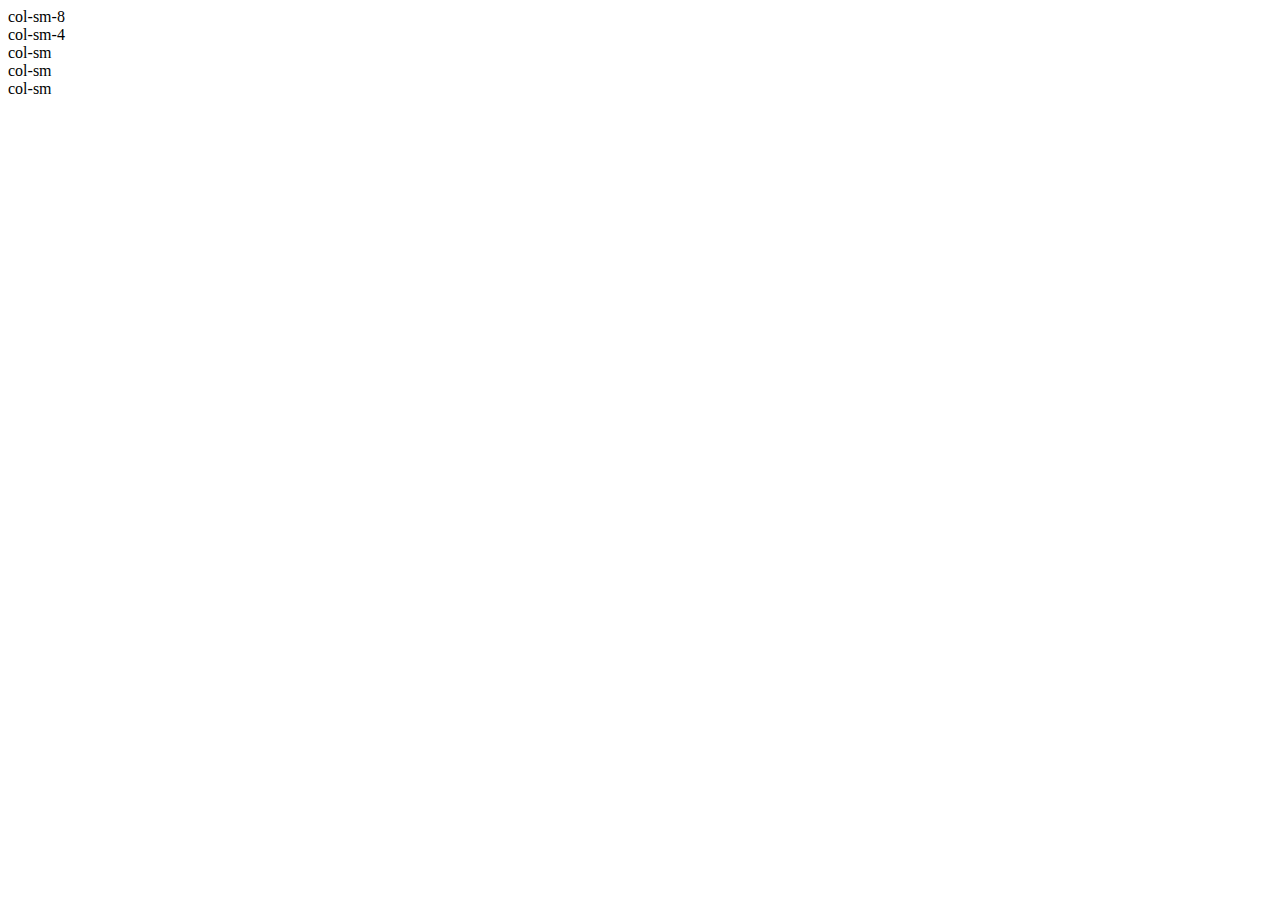
<file: Bootsrap Tutorial/index.html>
<!DOCTYPE html>
<html lang="en">
  <head>
    <meta charset="UTF-8" />
    <meta name="viewport" content="width=device-width, initial-scale=1.0" />
    <link
      href="https://cdn.jsdelivr.net/npm/bootstrap@5.3.8/dist/css/bootstrap.min.css"
      rel="stylesheet"
      integrity="sha384-sRIl4kxILFvY47J16cr9ZwB07vP4J8+LH7qKQnuqkuIAvNWLzeN8tE5YBujZqJLB"
      crossorigin="anonymous"
    />
    <title>Bootstrap Crash Lesson</title>
  </head>

  <body>
    <div class="container text-center">
      <div class="row">
        <div class="col-sm-8 bg-black">col-sm-8</div>
        <div class="col-sm-4 bg-danger">col-sm-4</div>
      </div>
      <div class="row">
        <div class="col-sm bg-primary">col-sm</div>
        <div class="col-sm bg-info">col-sm</div>
        <div class="col-sm bg-warning">col-sm</div>
      </div>
    </div>

    <script
      src="https://cdn.jsdelivr.net/npm/bootstrap@5.3.8/dist/js/bootstrap.bundle.min.js"
      integrity="sha384-FKyoEForCGlyvwx9Hj09JcYn3nv7wiPVlz7YYwJrWVcXK/BmnVDxM+D2scQbITxI"
      crossorigin="anonymous"
    ></script>
  </body>
</html>
</file>
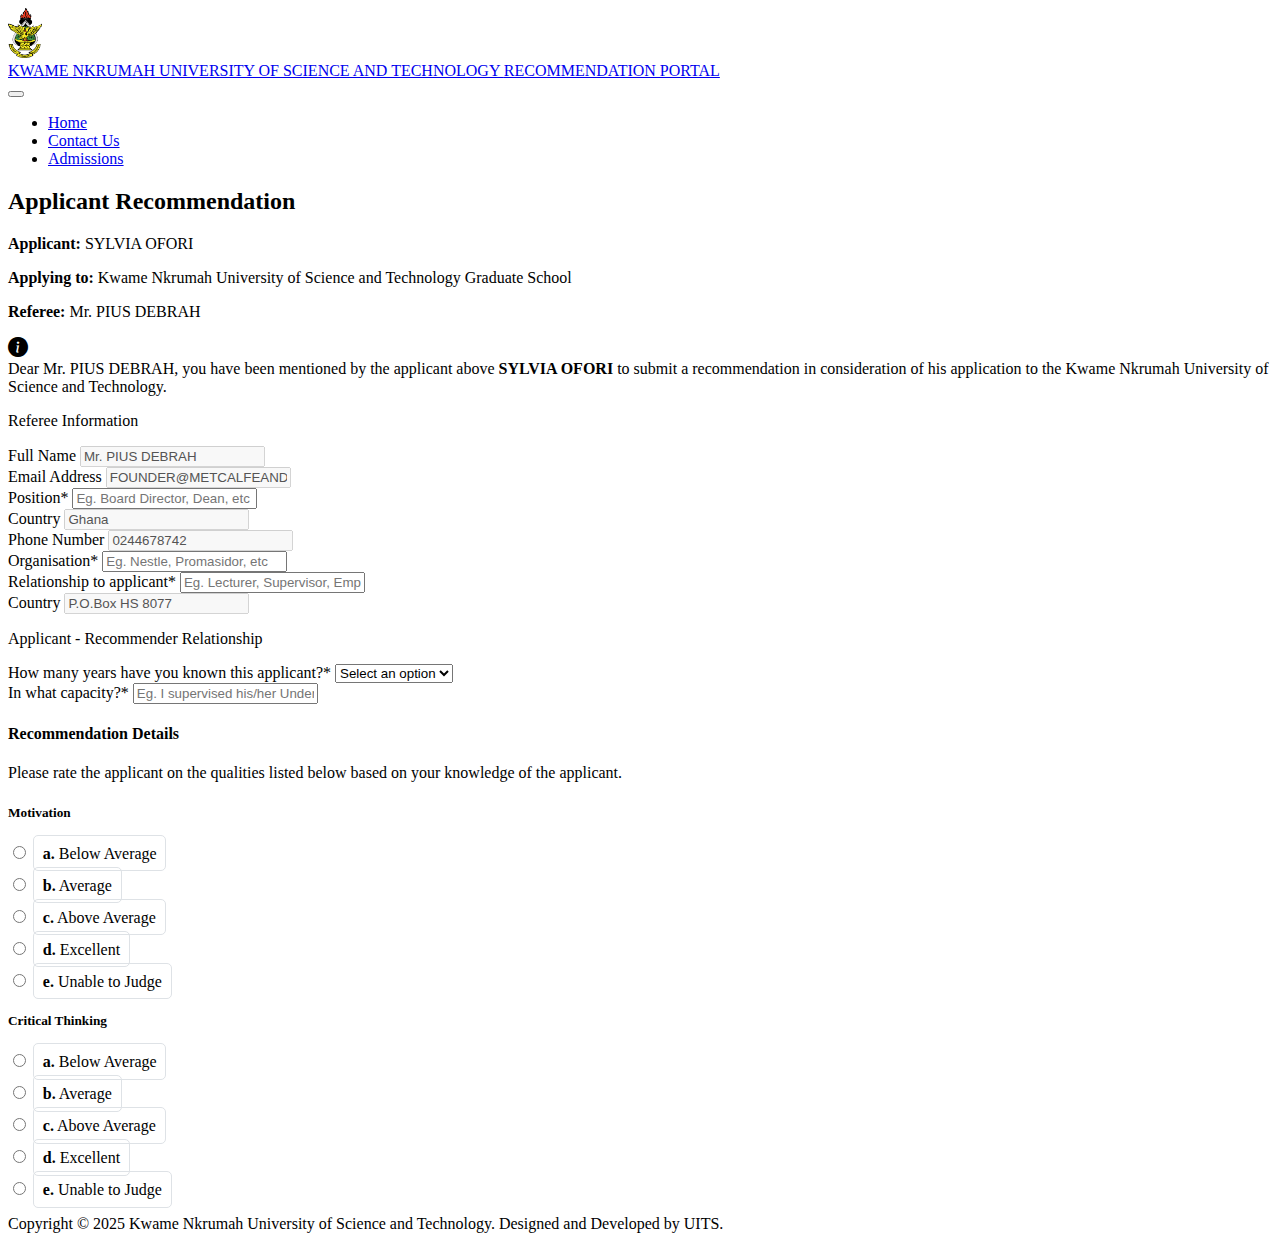
<file: Bootsrap Tutorial/Recommendation Portal/index.html>
<!DOCTYPE html>
<html lang="en">
  <head>
    <meta charset="utf-8" />
    <meta name="viewport" content="width=device-width, initial-scale=1" />
    <title>Recommendation Portal</title>
    <link
      href="https://cdn.jsdelivr.net/npm/bootstrap@5.3.8/dist/css/bootstrap.min.css"
      rel="stylesheet"
      integrity="sha384-sRIl4kxILFvY47J16cr9ZwB07vP4J8+LH7qKQnuqkuIAvNWLzeN8tE5YBujZqJLB"
      crossorigin="anonymous"
    />
    <link
      rel="stylesheet"
      href="https://cdn.jsdelivr.net/npm/bootstrap-icons@1.13.1/font/bootstrap-icons.min.css"
    />
    <link rel="stylesheet" href="style.css" />
  </head>

  <body class="bg-light d-flex flex-column min-vh-100">
    <nav class="navbar navbar-expand-lg bg-white shadow-sm">
      <div class="container">
        <a class="navbar-brand d-flex align-items-center" href="#">
          <img
            src="./assets/KNUST_Logo.png"
            alt="KNUST Logo"
            height="50"
            class="me-2"
          />
          <div class="text-success">
            <span class="d-block" style="font-size: 1rem; line-height: 1.1">
              KWAME NKRUMAH UNIVERSITY OF SCIENCE AND TECHNOLOGY
            </span>
            <span class="d-block fw-bold fs-5"> RECOMMENDATION PORTAL </span>
          </div>
        </a>
        <button
          class="navbar-toggler"
          type="button"
          data-bs-toggle="collapse"
          data-bs-target="#navbarNav"
          aria-controls="navbarNav"
          aria-expanded="false"
          aria-label="Toggle navigation"
        >
          <span class="navbar-toggler-icon"></span>
        </button>

        <div class="collapse navbar-collapse" id="navbarNav">
          <ul class="navbar-nav ms-auto">
            <li class="nav-item">
              <a class="nav-link" href="#">Home</a>
            </li>
            <li class="nav-item">
              <a class="nav-link" href="#">Contact Us</a>
            </li>
            <li class="nav-item">
              <a class="nav-link" href="#">Admissions</a>
            </li>
          </ul>
        </div>
      </div>
    </nav>

    <main class="flex-grow-1">
      <div class="container mt-5">
        <div class="bg-white shadow-sm rounded">
          <div class="bg-success text-white text-center p-2 rounded">
            <h2>Applicant Recommendation</h2>
          </div>
          <div class="py-4 px-3 text-success">
            <p class="mb-1"><strong>Applicant:</strong> SYLVIA OFORI</p>
            <p class="mb-1">
              <strong>Applying to:</strong> Kwame Nkrumah University of Science
              and Technology Graduate School
            </p>
            <p><strong>Referee:</strong> Mr. PIUS DEBRAH</p>
            <div class="alert alert-info" role="alert">
              <div class="d-flex align-items-center">
                <i
                  class="bi bi-info-circle-fill me-3"
                  style="font-size: 1.25rem"
                ></i>

                <div>
                  Dear Mr. PIUS DEBRAH, you have been mentioned by the applicant
                  above
                  <strong>SYLVIA OFORI</strong> to submit a recommendation in
                  consideration of his application to the Kwame Nkrumah
                  University of Science and Technology.
                </div>
              </div>
            </div>
          </div>
        </div>

        <!-- Applicant -- Recommender Relationship  -->
        <div class="bg-white shadow-sm rounded py-4 px-3 mt-3">
          <p class="text-success fs-4">Referee Information</p>

          <div class="row">
            <div class="col-md-6">
              <div class="mb-3">
                <label for="name" class="form-label">Full Name</label>
                <input
                  type="text"
                  class="form-control"
                  value="Mr. PIUS DEBRAH"
                  id="name"
                  disabled
                  readonly
                />
              </div>
              <div class="mb-3">
                <label for="email" class="form-label">Email Address</label>
                <input
                  type="text"
                  class="form-control"
                  value="FOUNDER@METCALFEANDPARTNERS.COM"
                  id="email"
                  disabled
                  readonly
                />
              </div>
              <div class="mb-3">
                <label for="position" class="form-label">Position*</label>
                <input
                  type="text"
                  class="form-control"
                  placeholder="Eg. Board Director, Dean, etc"
                  id="position"
                  required
                />
              </div>
              <div class="mb-3">
                <label for="country" class="form-label">Country</label>
                <input
                  type="text"
                  class="form-control"
                  value="Ghana"
                  id="country"
                  disabled
                  readonly
                />
              </div>
            </div>

            <div class="col-md-6">
              <div class="mb-3">
                <label for="number" class="form-label">Phone Number</label>
                <input
                  type="text"
                  class="form-control"
                  value="0244678742"
                  id="number"
                  disabled
                  readonly
                />
              </div>
              <div class="mb-3">
                <label for="organisation" class="form-label"
                  >Organisation*</label
                >
                <input
                  type="text"
                  class="form-control"
                  placeholder="Eg. Nestle, Promasidor, etc"
                  id="organisation"
                  required
                />
              </div>
              <div class="mb-3">
                <label for="relationship" class="form-label"
                  >Relationship to applicant*</label
                >
                <input
                  type="text"
                  class="form-control"
                  placeholder="Eg. Lecturer, Supervisor, Employer etc"
                  id="relationship"
                  required
                />
              </div>
              <div class="mb-3">
                <label for="address" class="form-label">Country</label>
                <input
                  type="text"
                  class="form-control"
                  value="P.O.Box HS 8077"
                  id="address"
                  disabled
                  readonly
                />
              </div>
            </div>
          </div>
        </div>

        <!-- Referee Information / Form  -->
        <div class="bg-white shadow-sm rounded py-4 px-3 mt-3">
          <p class="text-success fs-4">Applicant - Recommender Relationship</p>

          <div class="row">
            <div class="col-md-6">
              <div class="mb-3">
                <label for="years" class="form-label"
                  >How many years have you known this applicant?*</label
                >
                <select class="form-select" id="years" required>
                  <option selected>Select an option</option>
                  <option value="1">One</option>
                  <option value="2">Two</option>
                  <option value="3">Three</option>
                  <option value="4">Four</option>
                  <option value="5">Five</option>
                </select>
              </div>
            </div>

            <div class="col-md-6">
              <div class="mb-3">
                <label for="capacity" class="form-label"
                  >In what capacity?*</label
                >
                <input
                  type="text"
                  class="form-control"
                  placeholder="Eg. I supervised his/her Undergraduate Project"
                  id="capacity"
                  required
                />
              </div>
            </div>
          </div>
        </div>

        <!-- Recommendation Details  -->
        <div class="bg-white shadow-sm rounded py-4 px-3 mt-3">
          <h4 class="mt-4 mb-3">Recommendation Details</h4>
          <p class="text-muted">
            Please rate the applicant on the qualities listed below based on
            your knowledge of the applicant.
          </p>

          <div class="row">
            <div class="col-md-6 mb-3">
              <h5 class="h6">Motivation</h5>

              <div class="custom-radio-list">
                <div class="form-check custom-radio-item">
                  <input
                    type="radio"
                    class="visually-hidden"
                    name="motivationRating"
                    id="mot-a"
                  />
                  <label class="form-check-label" for="mot-a">
                    <strong>a.</strong> Below Average
                  </label>
                </div>

                <div class="form-check custom-radio-item">
                  <input
                    type="radio"
                    class="visually-hidden"
                    name="motivationRating"
                    id="mot-b"
                  />
                  <label class="form-check-label" for="mot-b">
                    <strong>b.</strong> Average
                  </label>
                </div>

                <div class="form-check custom-radio-item">
                  <input
                    type="radio"
                    class="visually-hidden"
                    name="motivationRating"
                    id="mot-c"
                  />
                  <label class="form-check-label" for="mot-c">
                    <strong>c.</strong> Above Average
                  </label>
                </div>

                <div class="form-check custom-radio-item">
                  <input
                    type="radio"
                    class="visually-hidden"
                    name="motivationRating"
                    id="mot-d"
                  />
                  <label class="form-check-label" for="mot-d">
                    <strong>d.</strong> Excellent
                  </label>
                </div>

                <div class="form-check custom-radio-item">
                  <input
                    type="radio"
                    class="visually-hidden"
                    name="motivationRating"
                    id="mot-e"
                  />
                  <label class="form-check-label" for="mot-e">
                    <strong>e.</strong> Unable to Judge
                  </label>
                </div>
              </div>
            </div>

            <div class="col-md-6 mb-3">
              <h5 class="h6">Critical Thinking</h5>

              <div class="custom-radio-list">
                <div class="form-check custom-radio-item">
                  <input
                    type="radio"
                    class="visually-hidden"
                    name="motivationRatingb"
                    id="crit-a"
                  />
                  <label class="form-check-label" for="crit-a">
                    <strong>a.</strong> Below Average
                  </label>
                </div>

                <div class="form-check custom-radio-item">
                  <input
                    type="radio"
                    class="visually-hidden"
                    name="motivationRatingb"
                    id="crit-b"
                  />
                  <label class="form-check-label" for="crit-b">
                    <strong>b.</strong> Average
                  </label>
                </div>

                <div class="form-check custom-radio-item">
                  <input
                    type="radio"
                    class="visually-hidden"
                    name="motivationRatingb"
                    id="crit-c"
                  />
                  <label class="form-check-label" for="crit-c">
                    <strong>c.</strong> Above Average
                  </label>
                </div>

                <div class="form-check custom-radio-item">
                  <input
                    type="radio"
                    class="visually-hidden"
                    name="motivationRatingb"
                    id="crit-d"
                  />
                  <label class="form-check-label" for="crit-d">
                    <strong>d.</strong> Excellent
                  </label>
                </div>

                <div class="form-check custom-radio-item">
                  <input
                    type="radio"
                    class="visually-hidden"
                    name="motivationRatingb"
                    id="crit-e"
                  />
                  <label class="form-check-label" for="crit-e">
                    <strong>e.</strong> Unable to Judge
                  </label>
                </div>
              </div>
            </div>
          </div>
        </div>
      </div>
    </main>

    <footer class="text-center text-muted py-3 mt-4 border-top">
      <p class="mb-0">
        Copyright &copy; 2025 Kwame Nkrumah University of Science and
        Technology. Designed and Developed by UITS.
      </p>
    </footer>

    <script
      src="https://cdn.jsdelivr.net/npm/bootstrap@5.3.8/dist/js/bootstrap.bundle.min.js"
      integrity="sha384-FKyoEForCGlyvwx9Hj09JcYn3nv7wiPVlz7YYwJrWVcXK/BmnVDxM+D2scQbITxI"
      crossorigin="anonymous"
    ></script>
  </body>
</html>
</file>
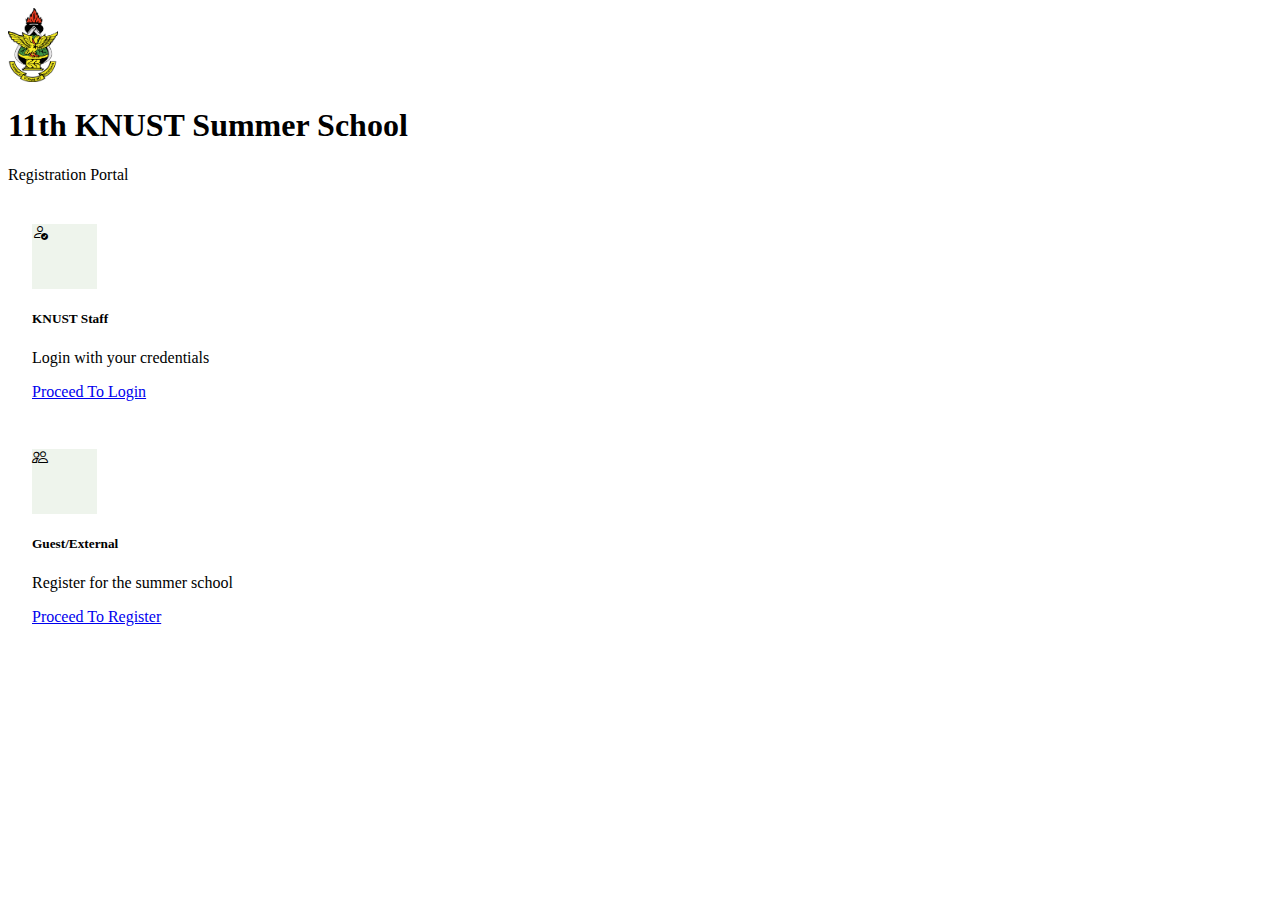
<file: Bootsrap Tutorial/SummerSchool/index.html>
<!DOCTYPE html>
<html lang="en">
  <head>
    <meta charset="utf-8" />
    <meta name="viewport" content="width=device-width, initial-scale=1" />
    <title>Summer School Demo</title>
    <link
      href="https://cdn.jsdelivr.net/npm/bootstrap@5.3.8/dist/css/bootstrap.min.css"
      rel="stylesheet"
      integrity="sha384-sRIl4kxILFvY47J16cr9ZwB07vP4J8+LH7qKQnuqkuIAvNWLzeN8tE5YBujZqJLB"
      crossorigin="anonymous"
    />
    <link
      rel="stylesheet"
      href="https://cdn.jsdelivr.net/npm/bootstrap-icons@1.13.1/font/bootstrap-icons.min.css"
    />
    <link rel="stylesheet" href="style.css">
  </head>
  <body>
    <div
      class="container d-flex align-items-center justify-content-center"
      style="min-height: 100vh"
    >
      <div class="container  d-flex align-items-center justify-content-center ">
        <div class="row g-4 align-items-center" style="max-width: 1000px"">
          <!-- Header Section  -->
          <div
            class="col-12 text-center d-flex flex-column gap-2 justify-content-center align-items-center justify-content-center"
          >
            <img
              src="./assets/KNUST_Logo.png"
              alt="KNUST LOGO"
              style="width: 50px"
            />
            <h1 class="fw-bold text-success">11th KNUST Summer School</h1>
            <p class="text-muted fs-4">Registration Portal</p>
          </div>

          <!-- staff  -->
          <div class="col-md-6">
            <div class="card border-success border-opacity-10 mb-3">
              <div class="card-body d-flex flex-column align-items-center justify-content-center gap-1">
                <div class="position-relative rounded-circle" style="width: 65px; height: 65px; background-color: #5790411a;">
                  <i class="bi bi-person-check fs-1 position-absolute top-50 start-50 translate-middle text-success"></i>
                </div>
                <h5 class="card-title mt-1">KNUST Staff</h5>
                <p class="card-text text-muted">
                  Login with your credentials
                </p>
                
                <a href="/SummerSchool/login.html" class="btn btn-success w-100">Proceed To Login</a>
              </div>
            </div>
          </div>

          <!-- external  -->
           <div class="col-md-6">
            <div class="card border-success border-opacity-10 mb-3">
              <div class="card-body d-flex flex-column align-items-center justify-content-center gap-1">
                <div class="position-relative rounded-circle" style="width: 65px; height: 65px; background-color: #5790411a;">
                  <i class="bi bi-people fs-1 position-absolute top-50 start-50 translate-middle text-success"></i>
                </div>
                <h5 class="card-title mt-1">Guest/External</h5>
                <p class="card-text text-muted">
                  Register for the summer school
                </p>
                
                <a href="/SummerSchool/register.html" class="btn btn-warning w-100">Proceed To Register</a>
              </div>
            </div>
          </div>
        </div>
      </div>
    </div>

    <script
      src="https://cdn.jsdelivr.net/npm/bootstrap@5.3.8/dist/js/bootstrap.bundle.min.js"
      integrity="sha384-FKyoEForCGlyvwx9Hj09JcYn3nv7wiPVlz7YYwJrWVcXK/BmnVDxM+D2scQbITxI"
      crossorigin="anonymous"
    ></script>
  </body>
</html>
</file>
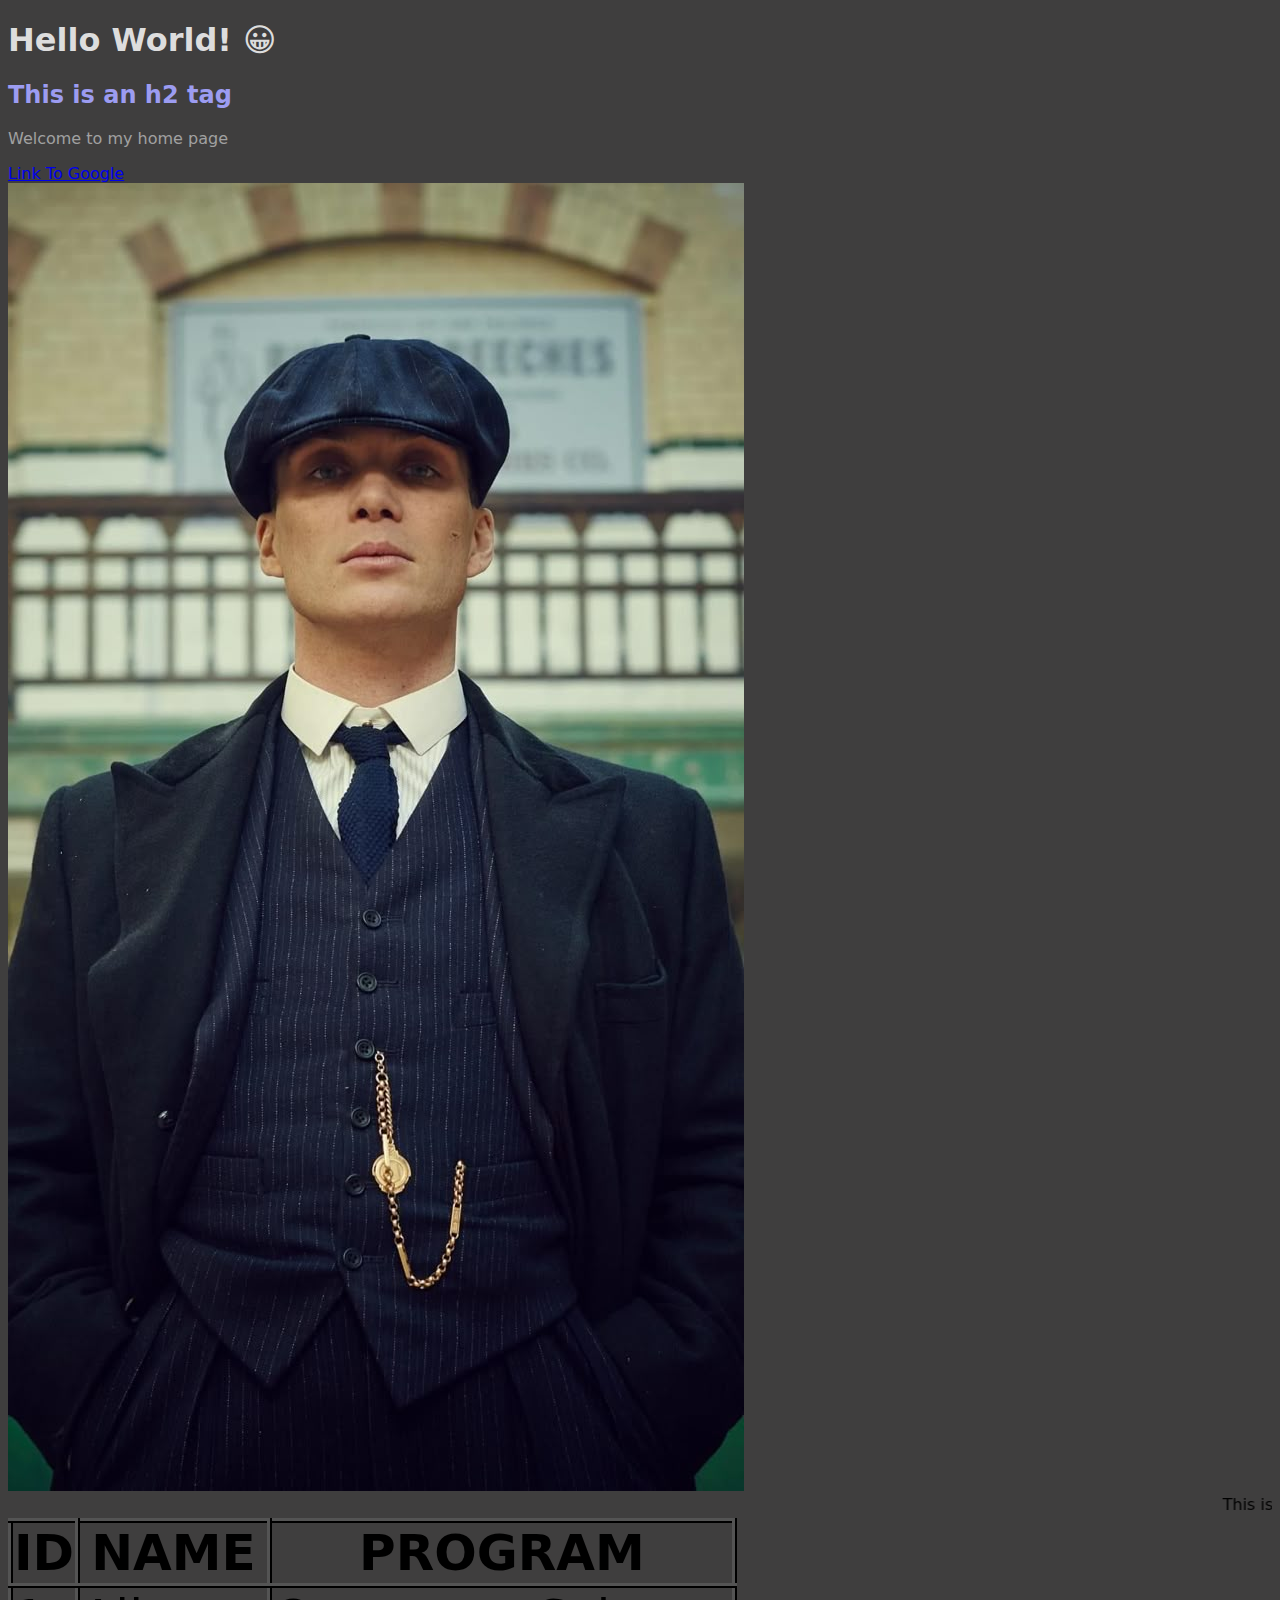
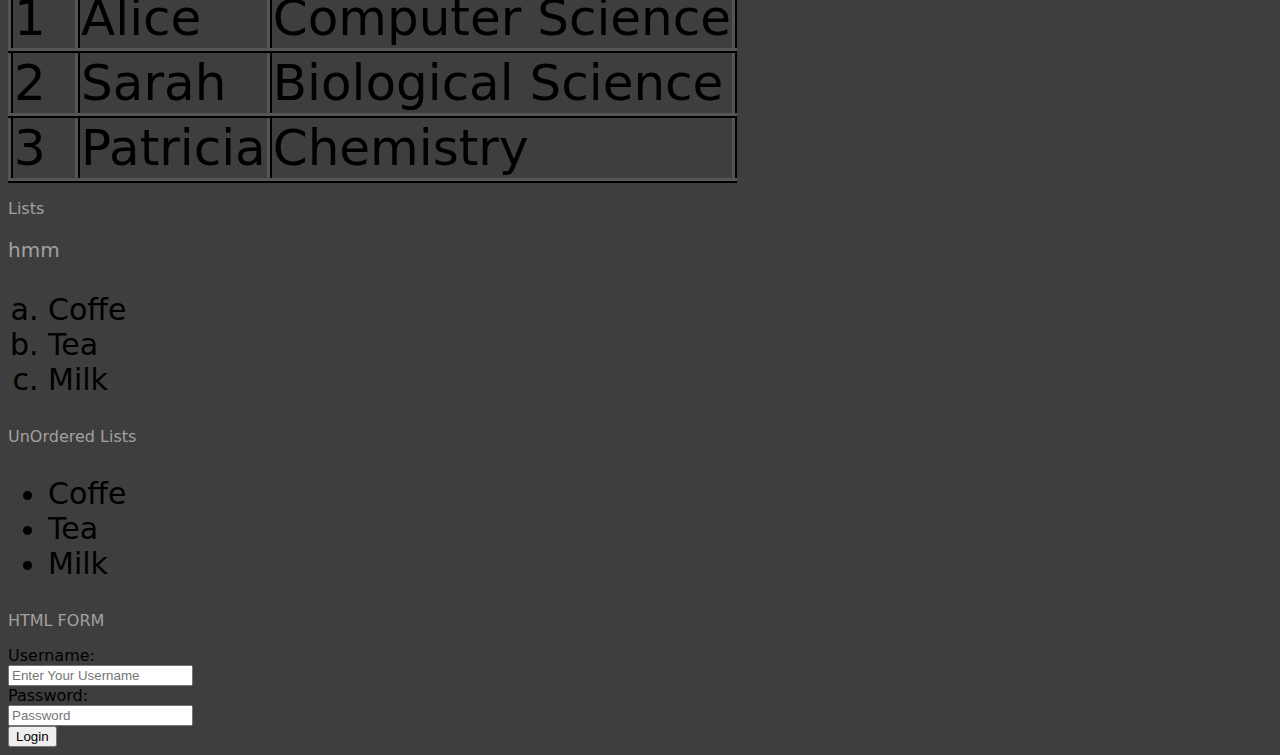
<file: Frontend/intro/index.html>
<!DOCTYPE html>
<html>
  <head>
    <title>Document</title>
    <link rel="stylesheet" href="style.css" />

    <style>
      h2 {
        color: #9c9cf1;
      }
    </style>
  </head>
  <body>
    <h1 style="color: rgb(221, 221, 221)">Hello World! &#128512;</h1>
    <h2>This is an h2 tag</h2>
    <p>Welcome to my home page</p>
    <a href="https://google.com">Link To Google</a>
    <br />
    <img src="./Shelby.jpg" alt="Shelby" />
    <marquee>This is SHELBY!!!!!!</marquee>

    <!-- HTML TABLE  -->
    <table>
      <tr>
        <!-- header  -->
        <th>ID</th>
        <th>NAME</th>
        <th>PROGRAM</th>
      </tr>

      <tr>
        <td>1</td>
        <td>Alice</td>
        <td>Computer Science</td>
      </tr>

      <tr>
        <td>2</td>
        <td>Sarah</td>
        <td>Biological Science</td>
      </tr>

      <tr>
        <td>3</td>
        <td>Patricia</td>
        <td>Chemistry</td>
      </tr>
    </table>

    <!-- Lists -->
    <p>Lists</p>
    <p id="list" class="ordered">Ordered Lists</p>
    <ol type="a">
      <li>Coffe</li>
      <li>Tea</li>
      <li>Milk</li>
    </ol>

    <p>UnOrdered Lists</p>
    <ul>
      <li>Coffe</li>
      <li>Tea</li>
      <li>Milk</li>
    </ul>

    <p>HTML FORM</p>
    <form action="">
      <label for="username">Username:</label><br />
      <input
        type="text"
        name="username"
        placeholder="Enter Your Username"
      /><br />

      <label for="password">Password:</label><br />
      <input type="password" name="password" placeholder="Password" /> <br />

      <input type="submit" value="Login" />
      <!-- <button>Submit</button> -->
    </form>

    <!-- <script>
      alert("Welcome to my page");
    </script> -->
    <script src="./script.js"></script>
  </body>
</html>
</file>
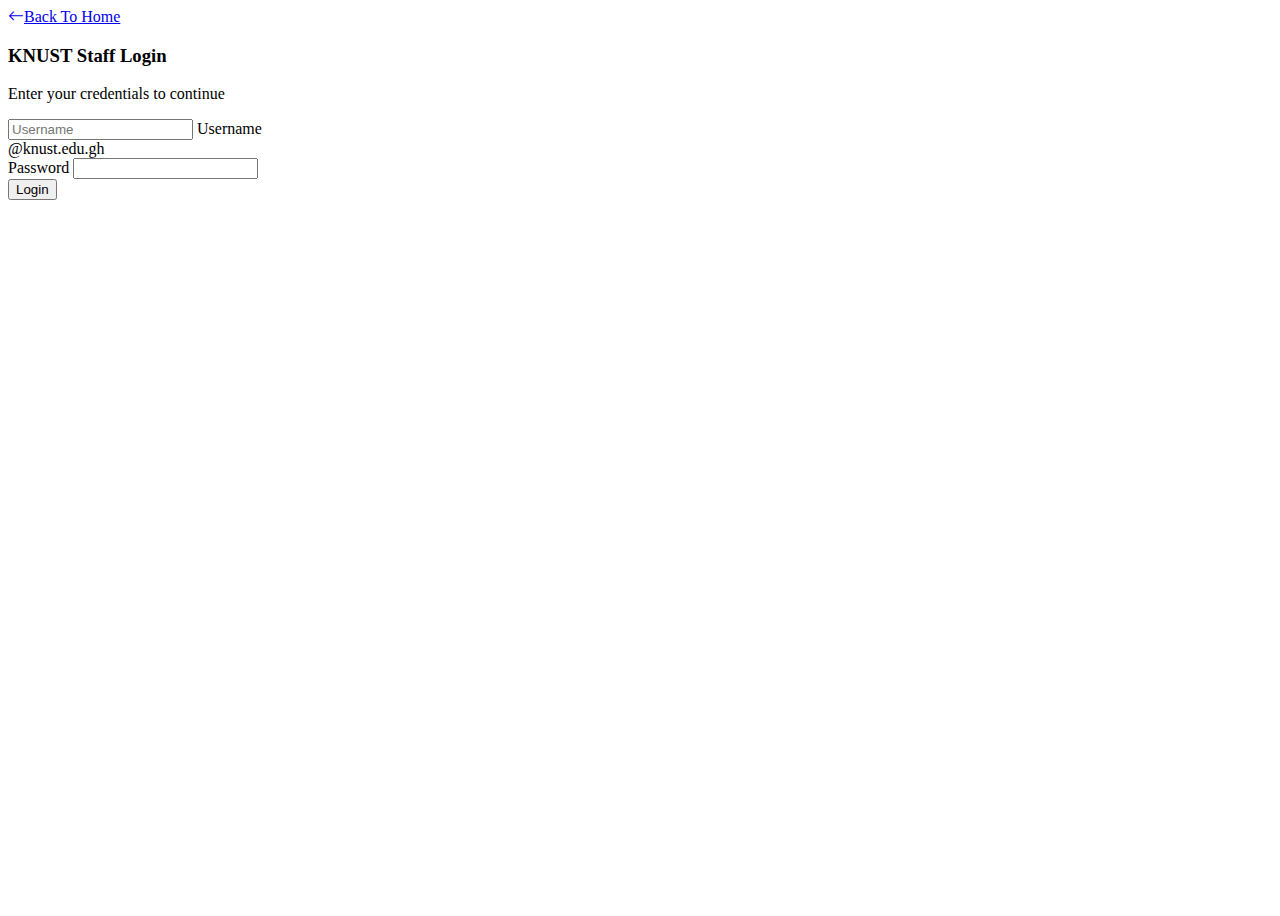
<file: Bootsrap Tutorial/SummerSchool/login.html>
<!DOCTYPE html>
<html lang="en">
  <head>
    <meta charset="utf-8" />
    <meta name="viewport" content="width=device-width, initial-scale=1" />
    <title>Summer School Demo</title>
    <link
      href="https://cdn.jsdelivr.net/npm/bootstrap@5.3.8/dist/css/bootstrap.min.css"
      rel="stylesheet"
      integrity="sha384-sRIl4kxILFvY47J16cr9ZwB07vP4J8+LH7qKQnuqkuIAvNWLzeN8tE5YBujZqJLB"
      crossorigin="anonymous"
    />
    <link
      rel="stylesheet"
      href="https://cdn.jsdelivr.net/npm/bootstrap-icons@1.13.1/font/bootstrap-icons.min.css"
    />
    <!-- <link rel="stylesheet" href="style.css"> -->
  </head>
  <body>
    <div
      class="container d-flex align-items-center justify-content-center"
      style="min-height: 100dvh"
    >
      <div class="container d-flex align-items-center justify-content-center">
        <div class="align-items-center w-100" style="max-width: 400px"">
        <a href="./index.html" class="btn btn-outline-success">
          <i class="bi bi-arrow-left"></i><span class="ms-1">Back To Home</span>
        </a>
        <div class="card border-success border-opacity-25 my-3">
          <div
            class="card-body d-flex flex-column align-items-start justify-content-center gap-1 p-4"
          >
            <div
              class="bg-light w-100 text-center p-3 border-bottom rounded-top"
            >
              <h3>KNUST Staff Login</h3>
              <p class="mb-0 text-muted fs-6">
                Enter your credentials to continue
              </p>
            </div>
            <div class="w-100 mt-3 p-1">
              <form>
                <div class="input-group mb-3">
                  <div class="form-floating">
                    <input
                      type="text"
                      class="form-control"
                      id="floatingInputGroup1"
                      placeholder="Username"
                    />
                    <label for="floatingInputGroup1">Username</label>
                  </div>
                  <span class="input-group-text">@knust.edu.gh</span>
                </div>
                <div class="mb-3">
                  <label
                    for="exampleInputPassword1"
                    class="form-label mb-3 fw-bold"
                    >Password</label
                  >
                  <input
                    type="password"
                    class="form-control"
                    id="exampleInputPassword1"
                  />
                </div>
                <button type="submit" class="btn btn-success w-100">
                  Login
                </button>
              </form>
            </div>
          </div>
        </div>
      </div>
    </div>

    <script
      src="https://cdn.jsdelivr.net/npm/bootstrap@5.3.8/dist/js/bootstrap.bundle.min.js"
      integrity="sha384-FKyoEForCGlyvwx9Hj09JcYn3nv7wiPVlz7YYwJrWVcXK/BmnVDxM+D2scQbITxI"
      crossorigin="anonymous"
    ></script>
  </body>
</html>
</file>
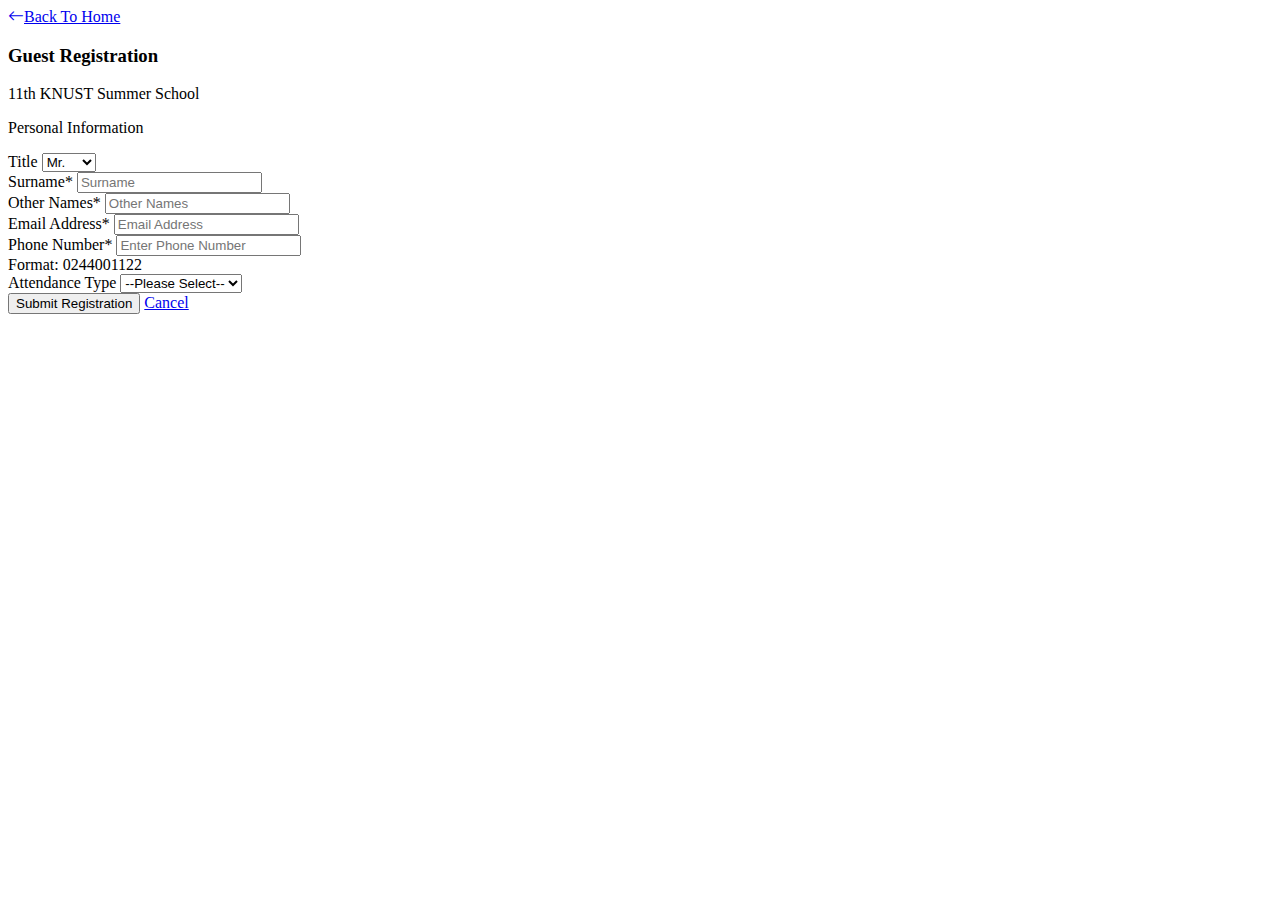
<file: Bootsrap Tutorial/SummerSchool/register.html>
<!DOCTYPE html>
<html lang="en">
  <head>
    <meta charset="utf-8" />
    <meta name="viewport" content="width=device-width, initial-scale=1" />
    <title>Summer School Demo</title>
    <link
      href="https://cdn.jsdelivr.net/npm/bootstrap@5.3.8/dist/css/bootstrap.min.css"
      rel="stylesheet"
      integrity="sha384-sRIl4kxILFvY47J16cr9ZwB07vP4J8+LH7qKQnuqkuIAvNWLzeN8tE5YBujZqJLB"
      crossorigin="anonymous"
    />
    <link
      rel="stylesheet"
      href="https://cdn.jsdelivr.net/npm/bootstrap-icons@1.13.1/font/bootstrap-icons.min.css"
    />
    <!-- <link rel="stylesheet" href="style.css"> -->
  </head>
  <body>
    <div
      class="container d-flex align-items-center justify-content-center"
      style="min-height: 100dvh"
    >
      <div class="container d-flex align-items-center justify-content-center">
        <div class="align-items-center w-100" style="max-width: 700px"">
        <a href="./index.html" class="btn btn-outline-success">
          <i class="bi bi-arrow-left"></i><span class="ms-1">Back To Home</span>
        </a>
        <div class="card border-success border-opacity-25 my-3">
          <div
            class="card-body d-flex flex-column align-items-start justify-content-center gap-1 p-4"
          >
            <div
              class="bg-light w-100 text-center p-3 border-bottom rounded-top"
            >
              <h3>Guest Registration</h3>
              <p class="mb-0 text-muted fs-6">11th KNUST Summer School</p>
            </div>
            <div class="w-100 mt-3 p-1">
              <form>
                <p class="text-success fs-4">Personal Information</p>
                <div class="row mb-3 gy-2">
                  <div class="col-md-4">
                    <label class="form-label">Title</label>
                    <select class="form-select">
                      <option value="1">Mr.</option>
                      <option value="2">Mrs.</option>
                      <option value="3">Miss.</option>
                      <option value="3">Dr.</option>
                      <option value="3">Prof.</option>
                    </select>
                  </div>

                  <div class="col-md-4">
                    <label class="form-label">Surname*</label>
                    <input
                      type="text"
                      class="form-control"
                      required
                      placeholder="Surname"
                    />
                  </div>

                  <div class="col-md-4">
                    <label class="form-label">Other Names*</label>
                    <input
                      type="text"
                      class="form-control"
                      required
                      placeholder="Other Names"
                    />
                  </div>
                </div>

                <div class="mb-3">
                  <label class="form-label">Email Address*</label>
                  <input
                    type="email"
                    class="form-control"
                    required
                    placeholder="Email Address"
                  />
                </div>

                <div class="mb-3">
                  <label class="form-label">Phone Number*</label>
                  <input
                    type="text"
                    class="form-control"
                    required
                    placeholder="Enter Phone Number"
                  />
                  <div class="form-text">Format: 0244001122</div>
                </div>

                <div class="mb-3">
                  <label class="form-label">Attendance Type</label>
                  <select class="form-select">
                    <option value="1">--Please Select--</option>
                    <option value="2">In Person</option>
                    <option value="3">Virtual</option>
                    <option value="3">Hybrid</option>
                  </select>
                </div>

                <button class="btn btn-success w-100 mb-3" type="submit">
                  Submit Registration
                </button>

                <a class="btn btn-secondary w-100" href="./index.html">
                  Cancel
                </a>
              </form>
            </div>
          </div>
        </div>
      </div>
    </div>

    <script
      src="https://cdn.jsdelivr.net/npm/bootstrap@5.3.8/dist/js/bootstrap.bundle.min.js"
      integrity="sha384-FKyoEForCGlyvwx9Hj09JcYn3nv7wiPVlz7YYwJrWVcXK/BmnVDxM+D2scQbITxI"
      crossorigin="anonymous"
    ></script>
  </body>
</html>
</file>
<file: Bootsrap Tutorial/Recommendation Portal/style.css>
.custom-radio-item {
  padding-left: 0;
}

.custom-radio-item .form-check-label {
  width: 100%;
  cursor: pointer;
  padding: 0.55rem;

  border: 1px solid #dee2e6;
  border-radius: 5px;
}

.form-check {
  margin-bottom: 0.75rem;
}

.custom-radio-item .form-check-label:hover {
  background-color: #f8f9fa;
}

.custom-radio-item input[type="radio"]:checked + .form-check-label {
  font-weight: bold;
  color: rgba(var(--bs-success-rgb));
}
</file>
<file: Bootsrap Tutorial/SummerSchool/style.css>
.card {
  cursor: pointer;
  padding: 24px;
  transition: all 0.3s ease;
}

.card:hover {
  box-shadow: 2px 2px 15px rgba(0, 0, 0, 0.142);
  --bs-border-opacity: 0.9;
}
</file>
<file: Frontend/intro/style.css>
body {
  background-color: #3f3e3e;
  font-family: system-ui, -apple-system, BlinkMacSystemFont, "Segoe UI", Roboto,
    Oxygen, Ubuntu, Cantarell, "Open Sans", "Helvetica Neue", sans-serif;
}
p {
  color: rgb(161, 161, 161);
}

table,
th,
td {
  font-size: 50px;
  border: 5px inset black;
  border-collapse: collapse;
  /* border-radius: 5%; */

  /* border-bottom: 1px solid black; */
}

ol,
ul {
  font-size: 30px;
}

.ordered{
  font-size: 20px;
  
}
</file>
